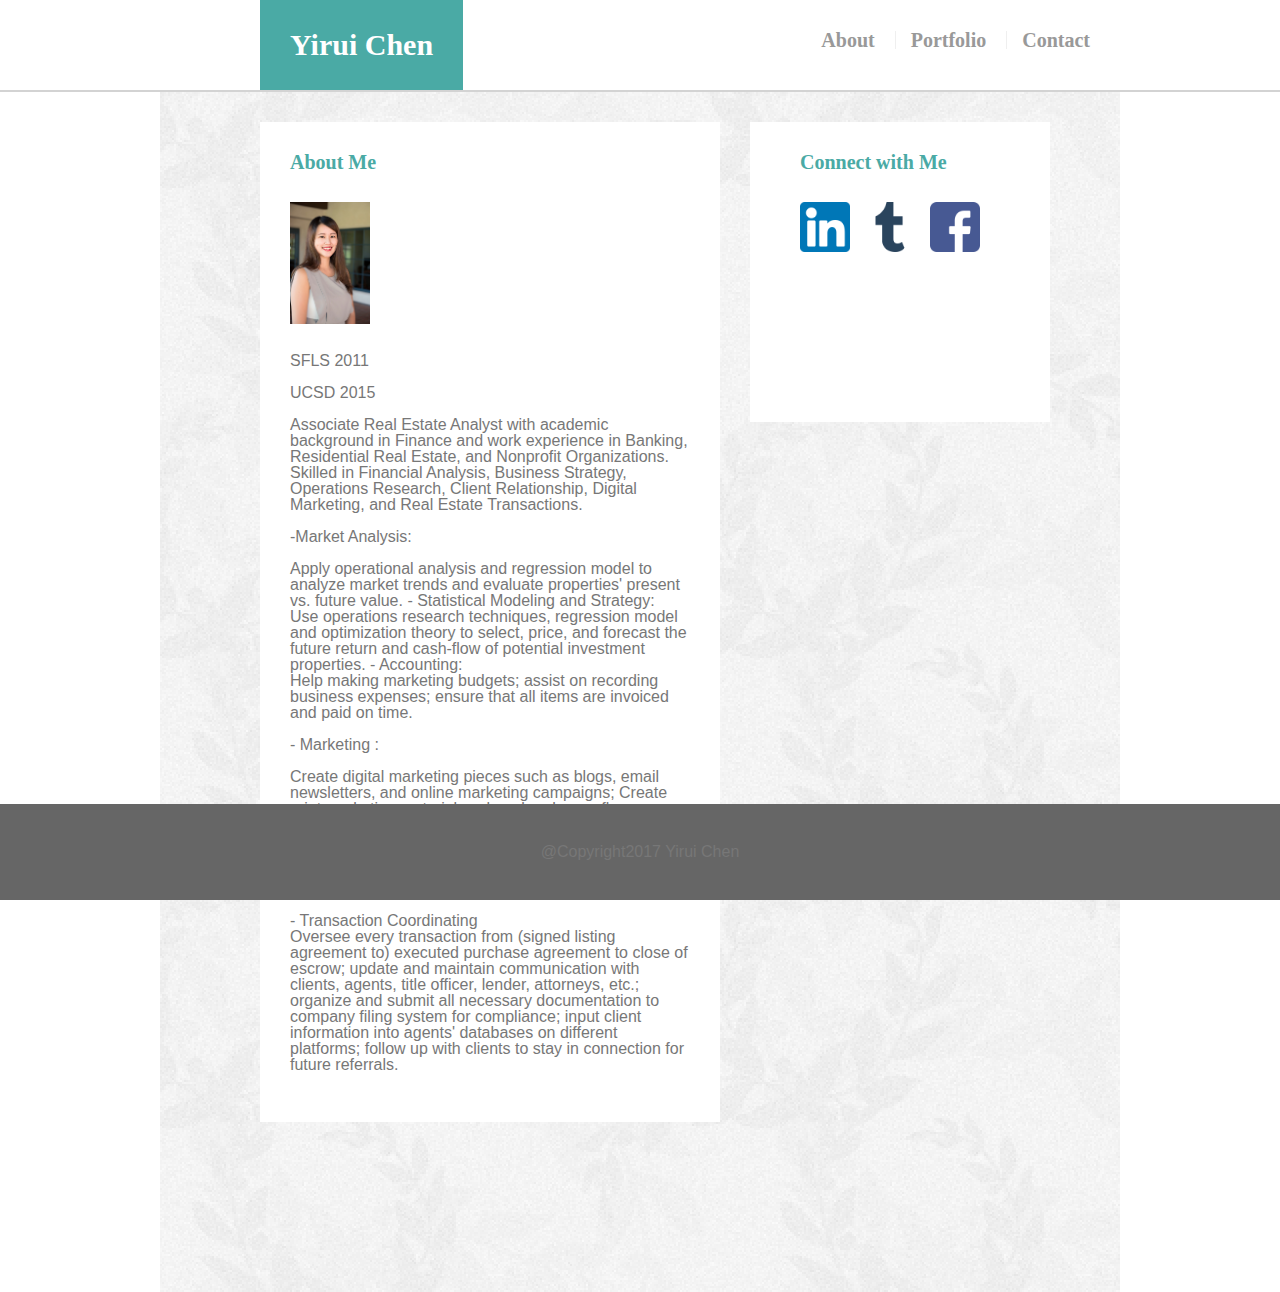
<file: index.html>
<!DOCTYPE html>
<html>
<head>
	<title>Portfolio</title>
	<link rel="stylesheet" type="text/css" href="./assets/css/reset.css">
	<link rel="stylesheet" type="text/css" href="./assets/css/style.css">
</head>

<body>
	
	<div class="container1">
		<div class="header">
	      <header class="name">Yirui Chen</header>
	      <nav>
	        <a href="index.html">About</a>
	        <a href="portfolio.html">Portfolio</a>
	        <a href="contact.html">Contact</a>
	      </nav>
		</div>
	</div>

	<hr color="lightgray"  width="100%" >

	<div class="container2">
		<section class="article">
			<div class="p">About Me</div>
			<br>
			<div>
				<img class="headshot" src="./assets/images/YC Headshot.jpg" style="width: 20%" style="height: 20%" float: left; ">
				<div class="bio"><br>
					SFLS 2011<br>
				<br>
				UCSD 2015<br>
				<br>
				Associate Real Estate Analyst with academic background in Finance and work experience in Banking, Residential Real Estate, and Nonprofit Organizations. <br>
				Skilled in Financial Analysis, Business Strategy, Operations Research, Client Relationship, Digital Marketing, and Real Estate Transactions.<br>
				<br>
				-Market Analysis: <br>
				<br>
				Apply operational analysis and regression model to analyze market trends and evaluate properties' present vs. future value. 
				- Statistical Modeling and Strategy: 
				<br>
				Use operations research techniques, regression model and optimization theory to select, price, and forecast the future return and cash-flow of potential investment properties. 
				- Accounting: 
				<br>
				Help making marketing budgets; assist on recording business expenses; ensure that all items are invoiced and paid on time.
				<br>
				<br>
				- Marketing : <br>
				<br>
				Create digital marketing pieces such as blogs, email newsletters, and online marketing campaigns; Create print marketing material such as brochures, flyers, postcards, invitations, graphics, and signage; Customize listing presentations for buyers and sellers; Optimize social media posts for search engines and visitors alike; Monitor and analyze data from website traffic to email opens, in order to engage more and better prospects.
				<br>
				<br>
				- Transaction Coordinating 
				<br>
				Oversee every transaction from (signed listing agreement to) executed purchase agreement to close of escrow; update and maintain communication with clients, agents, title officer, lender, attorneys, etc.; organize and submit all necessary documentation to company filing system for compliance; input client information into agents' databases on different platforms; follow up with clients to stay in connection for future referrals.
				<br>
				</div>
			</div>
		</section>
		
		<section class="aside">
			<div class="p">Connect with Me
				<br>
				<div class="icons">
					<a href="#"><img class="icons" src="./assets/images/027-linkedin.png" style="width: 25%"></a>
					<a href="#"><img class="icons" src="./assets/images/009-tumblr.png" style="width: 25%"></a>
					<a href="#"><img class="icons" src="./assets/images/036-facebook.png" style="width: 25%"></a>
				</div>
			</div>

		</section>
	</div>

  
	<footer class="fixed">@Copyright2017 Yirui Chen</footer>

</body>

</html>
</file>
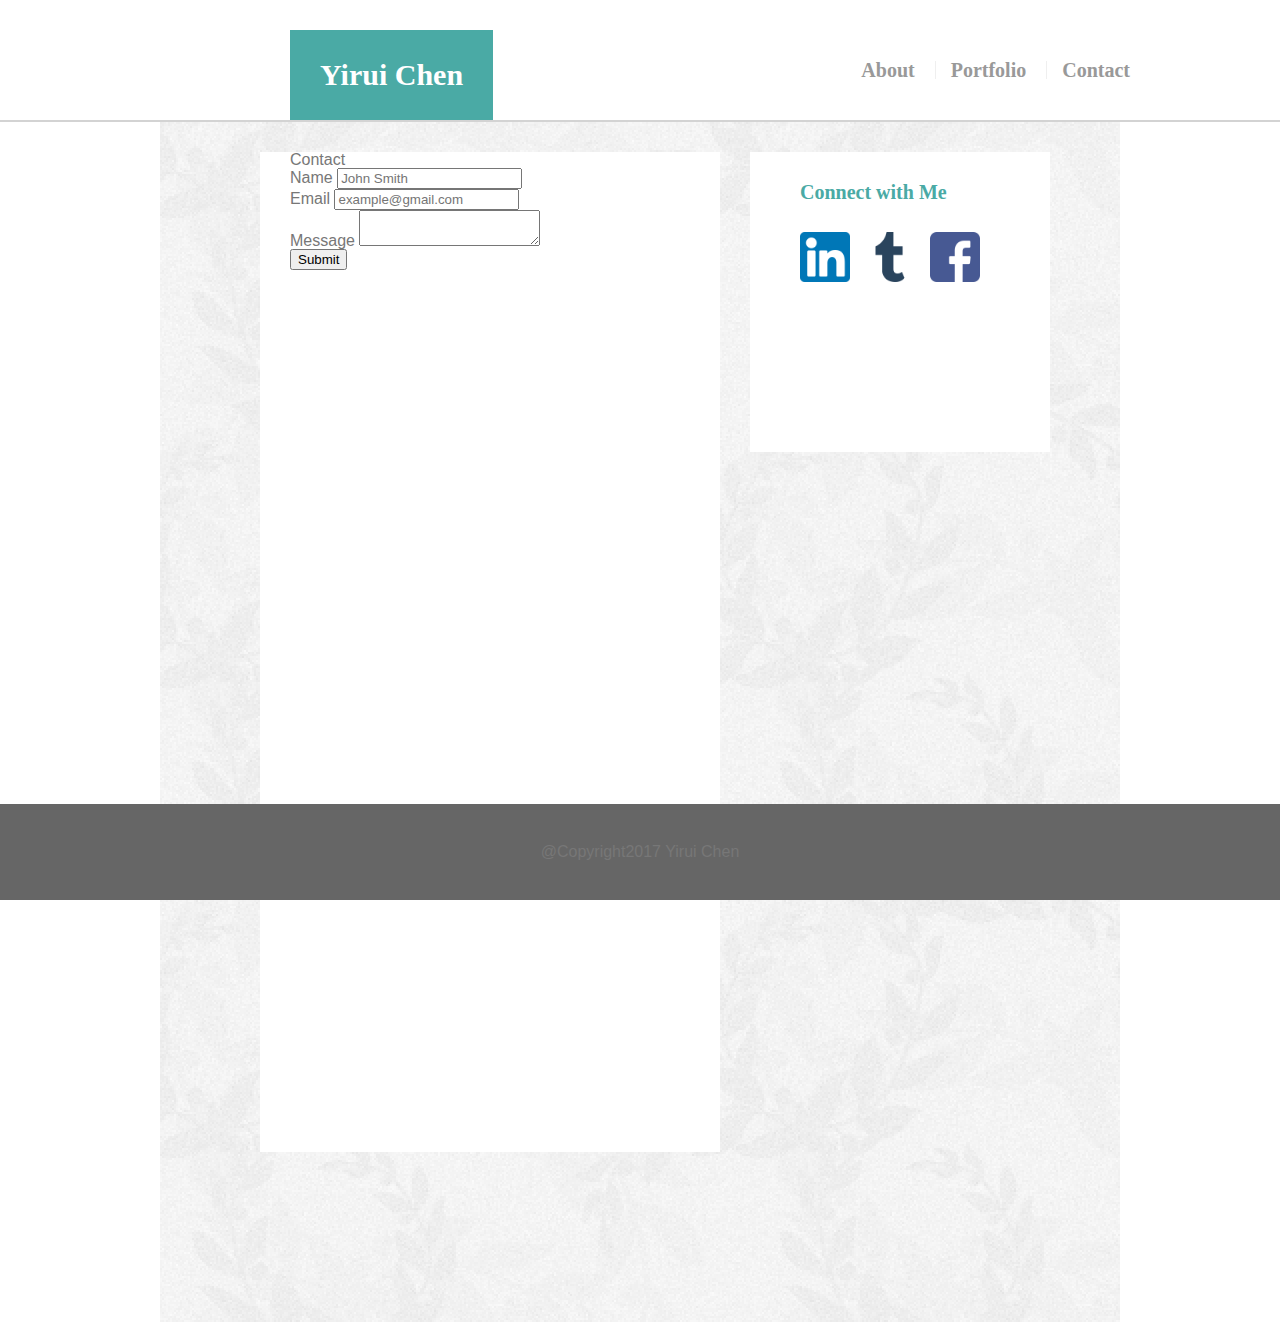
<file: contact.html>
<!DOCTYPE html>
<html>
<head>
	<title>contact</title>
	<link rel="stylesheet" type="text/css" href="./assets/css/reset.css">
	<link rel="stylesheet" type="text/css" href="./assets/css/style.css">
</head>

<body>
	
	<div class="container1">
		<div class="container12">
			<div class="header">
		      <header class="name">Yirui Chen</header>
		      <nav>
		        <a href="index.html">About</a>
		        <a href="portfolio.html">Portfolio</a>
		        <a href="contact.html">Contact</a>
		      </nav>
			</div>
		</div>
	</div>

	<hr color="lightgray"  width="100%" >

	<div class="container2">
		<section class="article">
			 <h1>Contact</h1>
			      <form id="contact-form">
			        <ul>
			          <li>
			            <label for="name">Name</label>
			            <input type="text" id="name" name="name" placeholder="John Smith" required="required">
			          </li>
			          <li>
			            <label for="email">Email</label>
			            <input type="email" id="email" name="email" placeholder="example@gmail.com" required="required">
			          </li>
			          <li>
			            <label for="message">Message</label>
			            <textarea id="message" name="message" required="required"></textarea>
			          </li>
			        </ul>
			        <input type="submit">
			      </form>
		</section>

		<section class="aside">
			<div class="p">Connect with Me
				<br>
				<div class="icons">
					<a href="#"><img class="icons" src="./assets/images/027-linkedin.png" style="width: 25%"></a>
					<a href="#"><img class="icons" src="./assets/images/009-tumblr.png" style="width: 25%"></a>
					<a href="#"><img class="icons" src="./assets/images/036-facebook.png" style="width: 25%"></a>
				</div>
			</div>

		</section>
	</div>

  
	<footer class="fixed">@Copyright2017 Yirui Chen</footer>

</body>

</html>
</file>
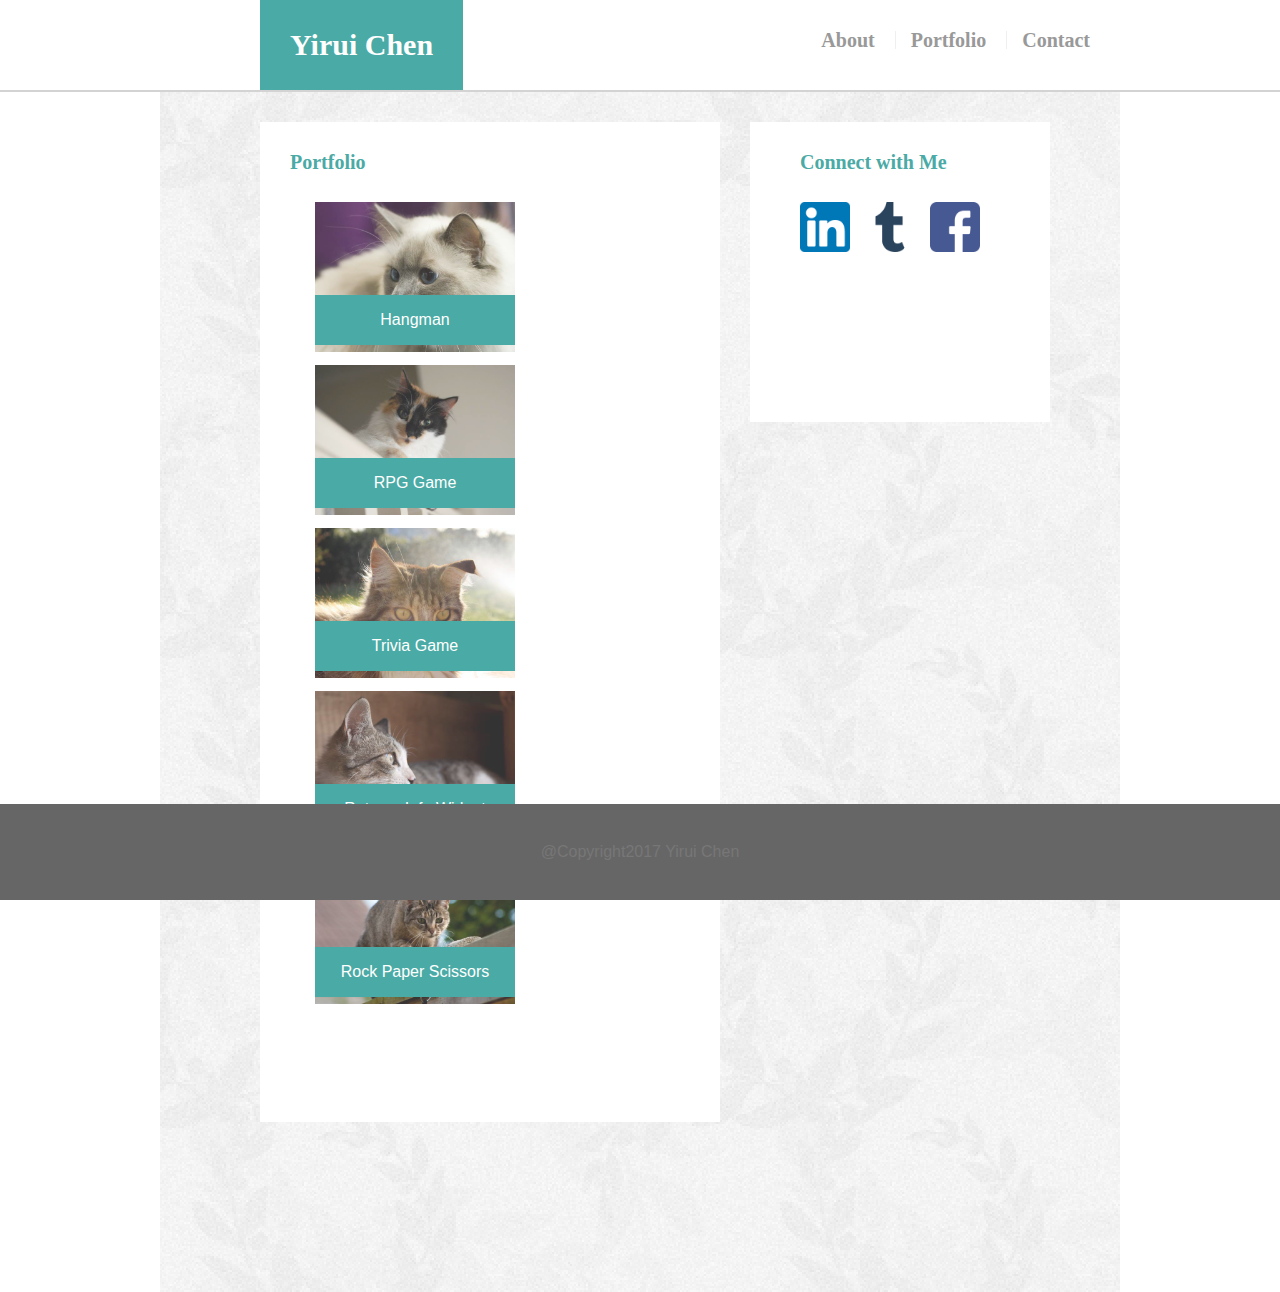
<file: portfolio.html>
<!DOCTYPE html>
<html>
<head>
	<title>Portfolio</title>
	<link rel="stylesheet" type="text/css" href="./assets/css/reset.css">
	<link rel="stylesheet" type="text/css" href="./assets/css/style.css">
</head>

<body>
	
	<div class="container1">
		<div class="header">
	      <header class="name">Yirui Chen</header>
	      <nav>
	        <a href="index.html">About</a>
	        <a href="portfolio.html">Portfolio</a>
	        <a href="contact.html">Contact</a>
	      </nav>
		</div>
	</div>

	<hr color="lightgray"  width="100%" >

	<div class="container2">
		<section class="article">

			<div class="p">Portfolio</div>
			<br>
		      <div class="work">
		        <img src="./assets/images/cats-q-c-640-480-1.jpg" alt="hangman">

		        <h3>Hangman</h3>
		      </div>

		      <div class="work">
		        <img src="./assets/images/cats-q-c-640-480-5.jpg" alt="RPG Game">

		        <h3>RPG Game</h3>
		      </div>

		      <div class="work">
		        <img src="./assets/images/cats-q-c-640-480-7.jpg" alt="Trivia Game">

		        <h3>Trivia Game</h3>
		      </div>

		      <div class="work">
		        <img src="./assets/images/cats-q-c-640-480-4.jpg" alt="Rutgers Info Widget">

		        <h3>Rutgers Info Widget</h3>
		      </div>

		      <div class="work">
		        <img src="./assets/images/cats-q-c-640-480-10.jpg" alt="Rock Paper Scissors">

		        <h3>Rock Paper Scissors</h3>
		      </div>

		</section>

		<section class="aside">
			<div class="p">Connect with Me
				<br>
				<div class="icons">
					<a href="#"><img class="icons" src="./assets/images/027-linkedin.png" style="width: 25%"></a>
					<a href="#"><img class="icons" src="./assets/images/009-tumblr.png" style="width: 25%"></a>
					<a href="#"><img class="icons" src="./assets/images/036-facebook.png" style="width: 25%"></a>
				</div>
			</div>

		</section>
	</div>

  
	<footer class="fixed">@Copyright2017 Yirui Chen</footer>

</body>

</html>
</file>
<file: assets/css/style.css>
body {
	  color:#777777;
	  font-family: 'Arial', 'Helvetica Neue', Helvetica, sans-serif;
	  background-color: #ffffff;
	}

* {
  box-sizing: border-box;
}

  div.container1 {
    display: flex;
    width: 960px;
    margin-right: auto;
    margin-left: auto;
    margin-bottom: 0px;
    padding-left: 70px;
  }

  div.container12 {
    box-sizing: border-box;
    padding: 30px;
    display: flex;
    width: 960px;
    margin-right: auto;
    margin-left: auto;
    margin-bottom: 0px;
    justify-content: space-between;
    padding-bottom: 0px;
  }
  div.header {
    display: block;
    width: 960px;
    box-sizing: border-box; 
    background-color: white;
    font-weight: bold;
    font-family: 'Georgia', Times, Times New Roman, serif;
    justify-content: space-between;
    margin-left: 30px;
    margin-right: 30px;
    height: 90px;
    }

  .name {
    display: block;
    float: left;
    font-size: 30px;
    background-color: #4aaaa5;
    color: white;
    padding: 30px;
    }

  nav {
      display: block;
      float: right;
      font-size: 20px;
      padding: 30px;
      padding-right: 0px;
      }

  nav a {
    display: inline-block;
    margin-left: 15px;
    padding-left: 15px;
    color: #999;
    text-decoration: none;
    line-height: 18px;
    border-left: 1px solid #efefef;
  }

  nav a:first-child {
    border-left: 0 none;
  }

hr {
  margin: 0px;
  width: 1500px;
}


  div.container2 {
  	background: url(../images/xv_@2X.png);
    padding-top: 30px;
    padding-bottom: 30px;
  	margin: 0px;
  	border-top: 5px;
  	border-top-color: lightgrey;
    display: flex;
    height: 1200px;
    width: 960px;
    margin-right: auto;
    margin-left: auto;
    padding-right: 70px;
    padding-left: 70px;
  	}

    section.article {
        float: left;
        box-sizing: border-box;
        padding-left: 30px;
        padding-right: 30px;
        background-color: white;
        flex:2 ;
        margin-right: 30px;
        margin-left: 30px;
        height: 1000px;
      }

        div.p {
          width: 100%;
          float: left;
          font-weight: bold;
          font-size: 20px;
          padding-bottom: 30px;
          padding-top: 30px;
          color: #4aaaa5;
          font-family: 'Georgia', Times, Times New Roman, serif;
        }

        img {
        	margin-right: 10px;
          margin-bottom: 10px;

        }

        .work img {
          width: 20%;
          border: 0 none;
          opacity: .8;
        }

    section.aside {
        float: right;
        box-sizing: border-box;
        height: 300px;
        padding-left: 50px;
        padding-right: 50px;
        background-color: white;
        flex: 1;
        }

    p {
      box-sizing: border-box;
      margin-bottom: 20px;
      font-weight: bold;
      font-size: 30px;
      }

    p:last-child {
      margin-bottom: 0;
      }


    div.icons {
      padding-top: 30px;
    }


    .icon-img {
      width: 50%;
    }


/*ONLY for portfolio page
*/  
    h3 {
      margin-bottom: 20px;
    }

    .work {
      position: relative;
      width: 200px;
      overflow: auto;
      float: left;
      margin: 0 25px;
      }

    .work:nth-child(even) {
      margin-right: 40px;
      }

    .work img {
      width: 100%;
      border: 0 none;
      opacity: .8;
      }

    
    .work h3 {
      position: absolute;
      bottom: 20px;
      margin-bottom: 0;
      padding: 15px;
      width: 100%;
      color: #fff;
      text-align: center;
      line-height: 20px;
      font-weight: 300;
      background: #4aaaa5;
      border-bottom: 0;
      }




footer.fixed {
    display: block;
    position: fixed;
      bottom: 0;
      left: 0;
      right: 0;
      padding: 40px;
      margin: 0;
      text-align: center;
      background-color: #666666;
  }
</file>
